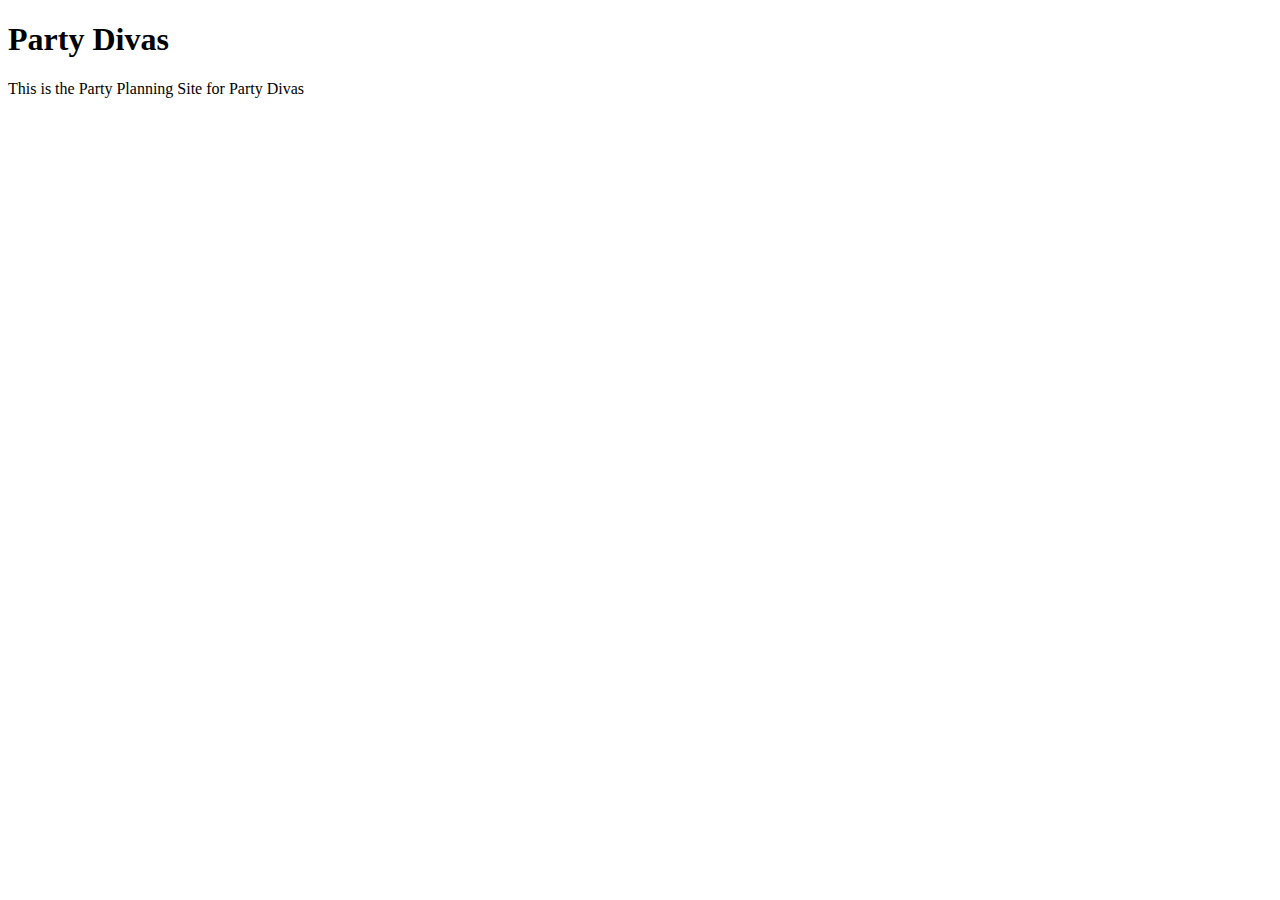
<file: unit_1/index.html>
<!DOCTYPE html>
<html>
	<head>
		<title>Party Divas</title>
		<link rel="stylesheet" type="text/css" href="CSS/style.css">
	</head>
	<body>
		<h1>Party Divas</h1>
		<p>This is the Party Planning Site for Party Divas</p>
	</body>
</html>
</file>
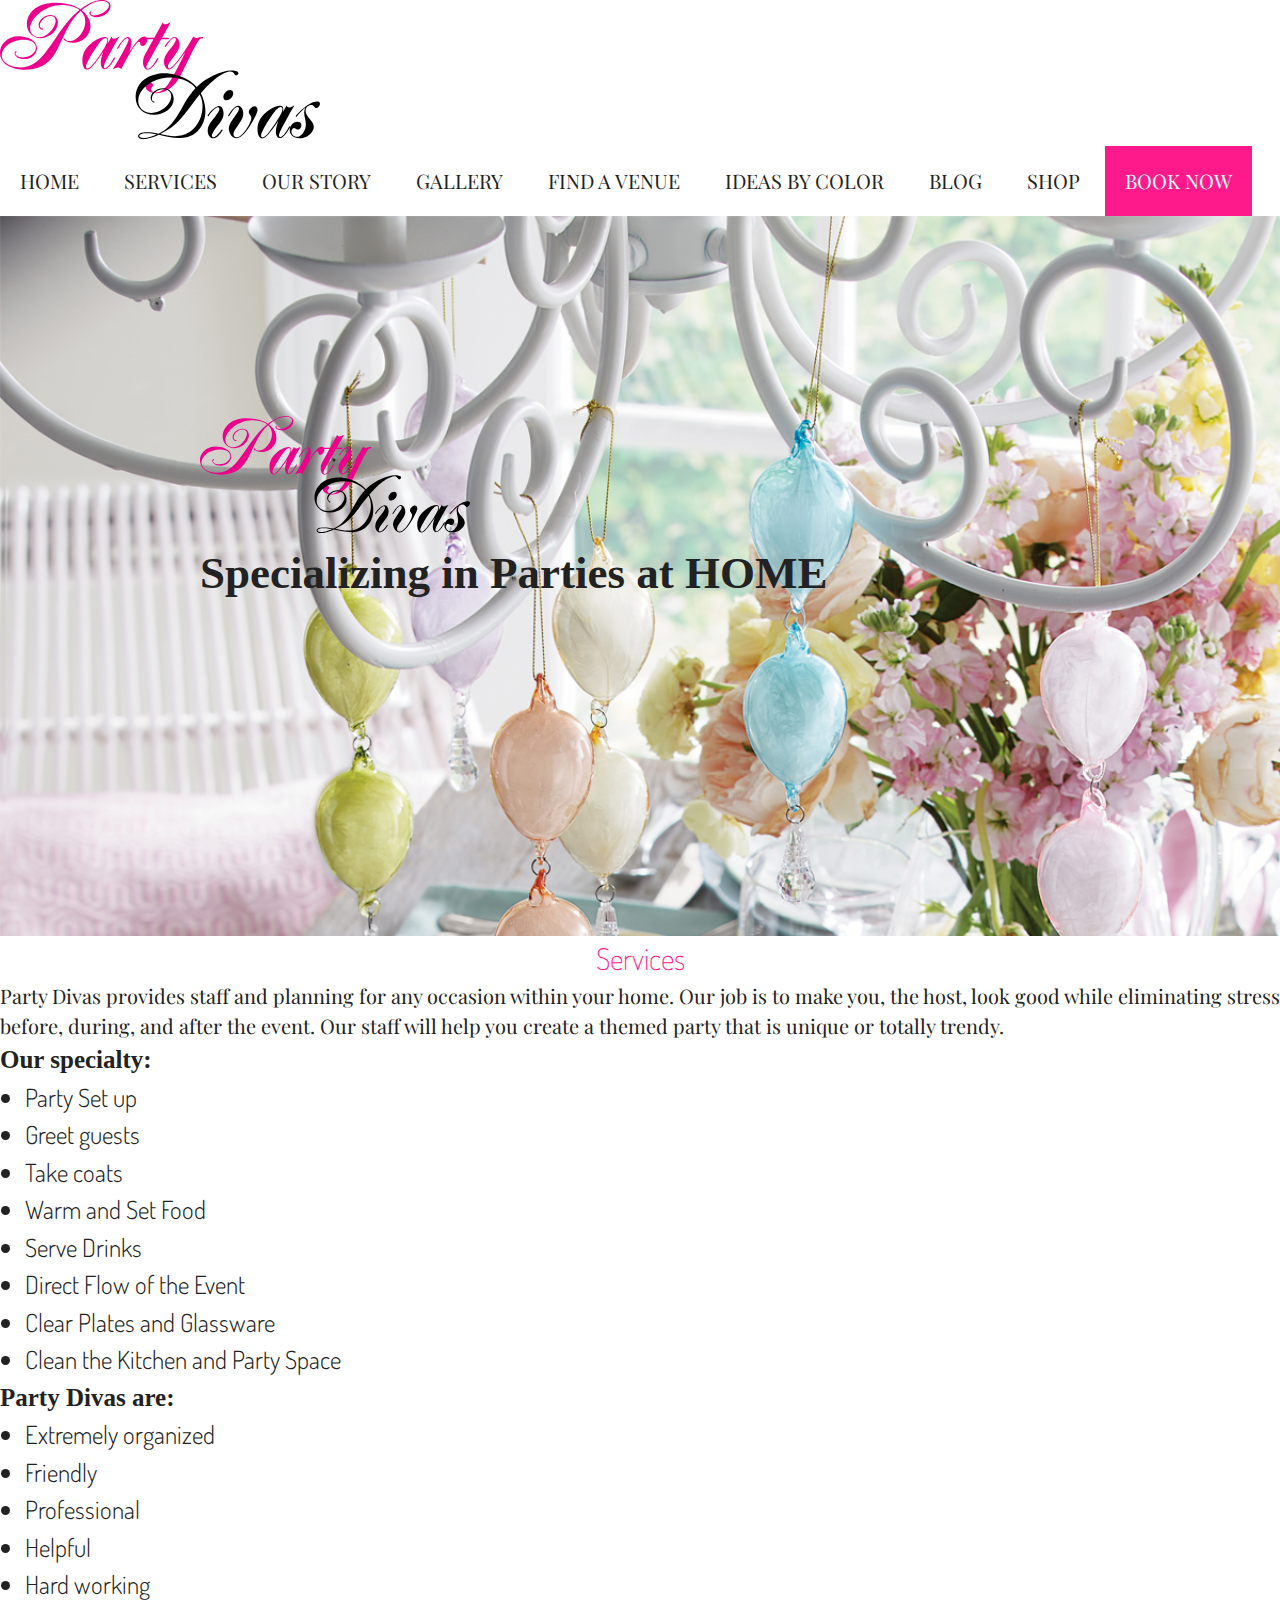
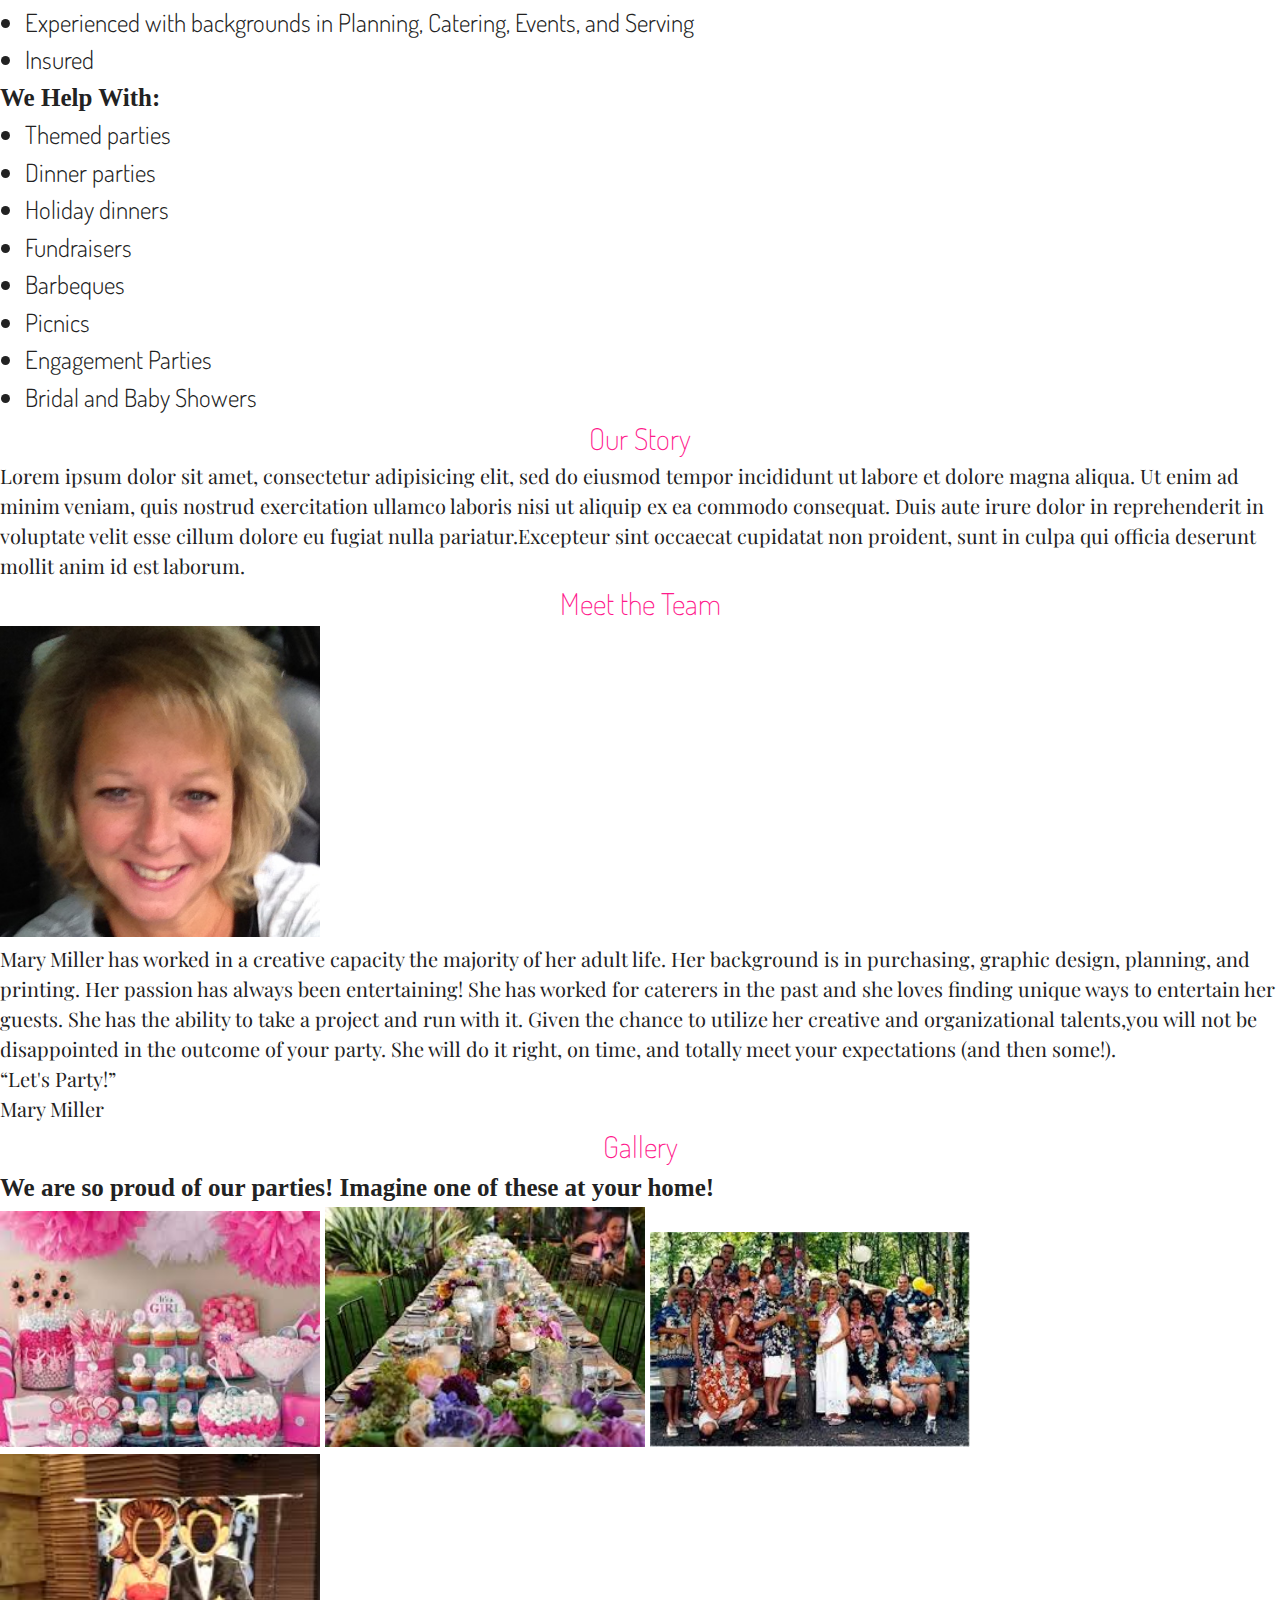
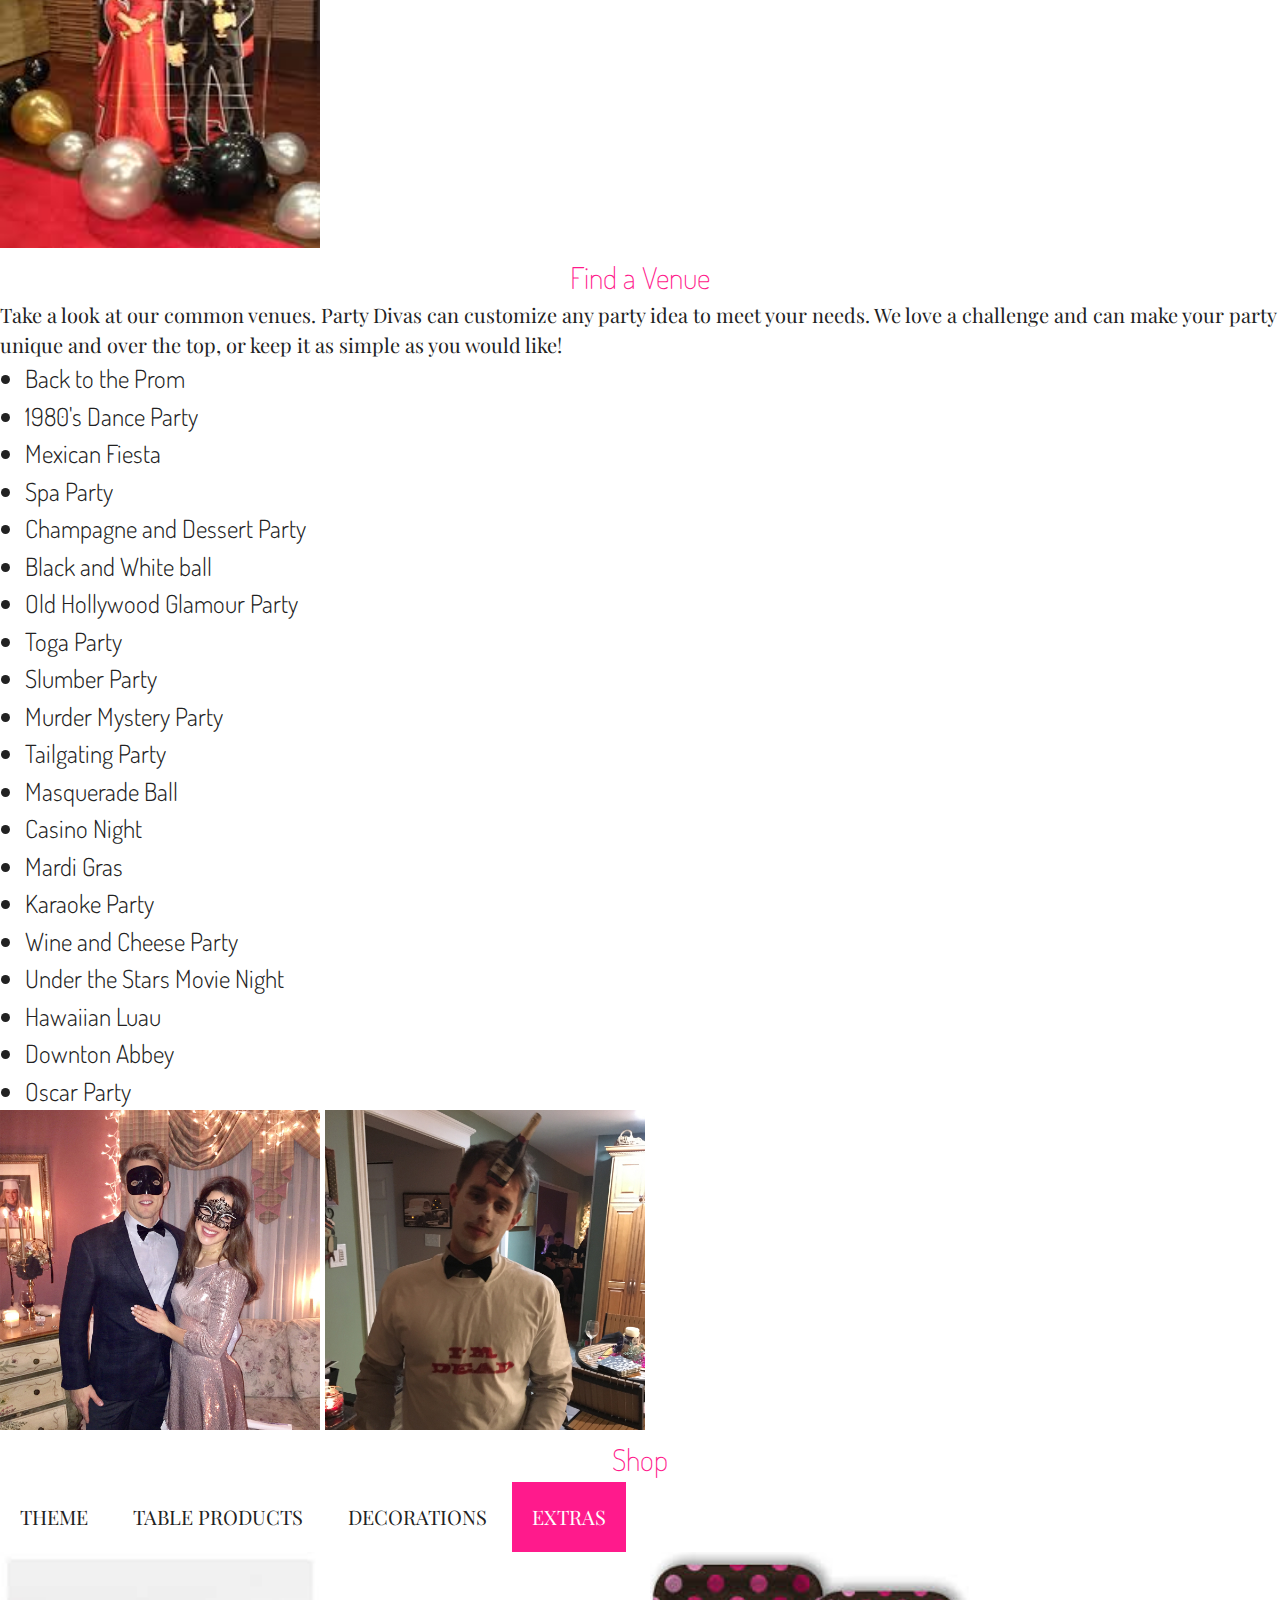
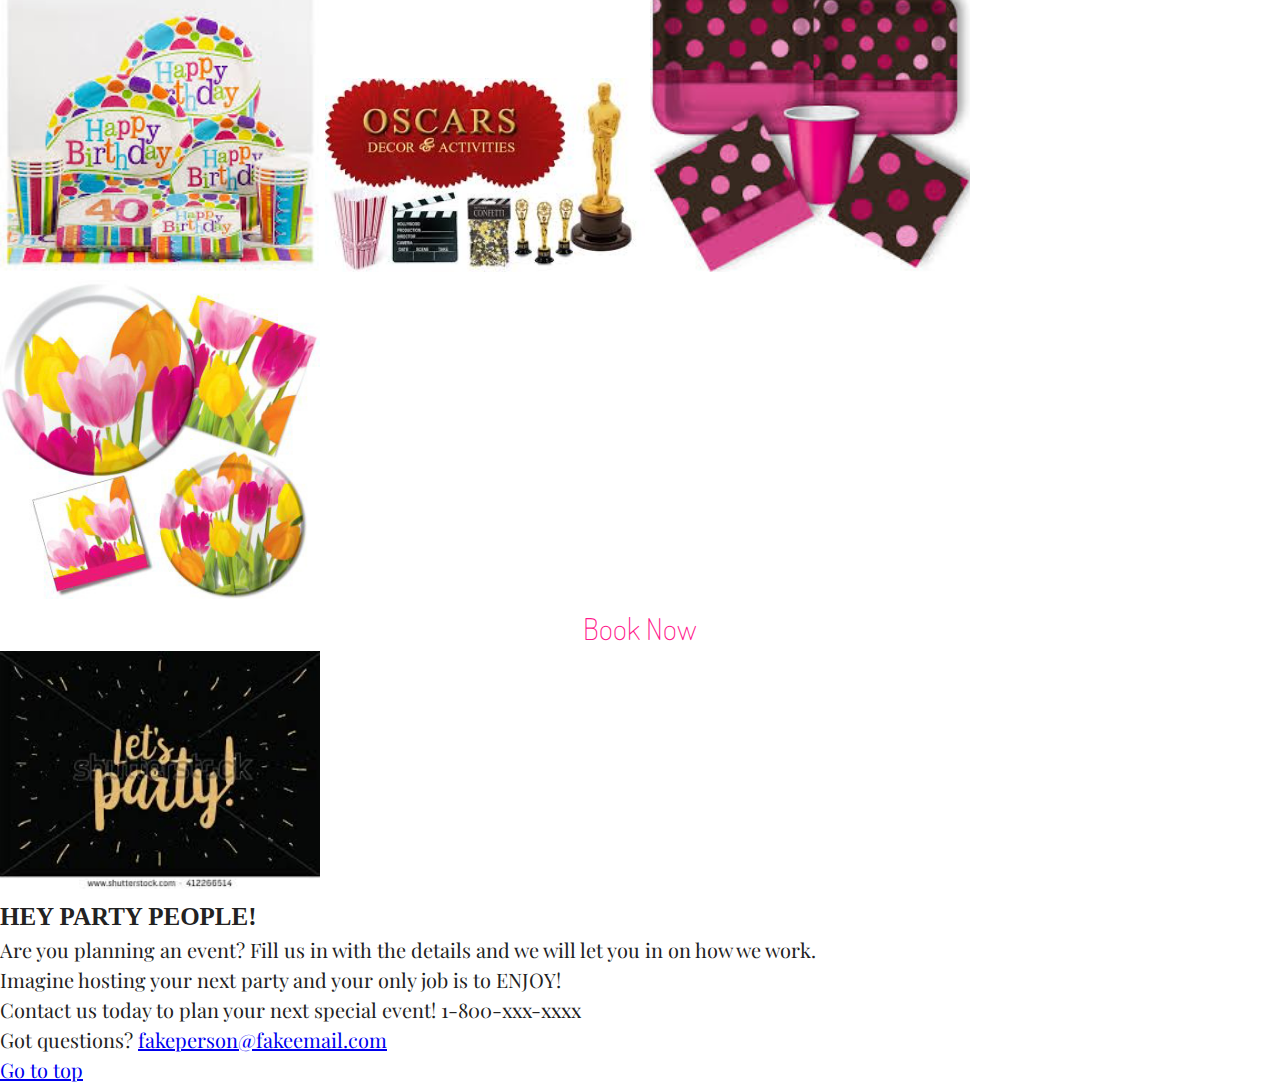
<file: unit_4/index.html>
<!DOCTYPE html>
<html>
<head>
	<title>Party Divas</title>
	<link rel="stylesheet" type="text/css" href="css/style.css">
</head>
<body>
	<header>
		<img src="images/partydivaslogo.svg" alt="party divas logo">
		<nav>
			<a href="#">HOME</a>
			<a href="#">SERVICES</a>
			<a href="#">OUR STORY</a>
			<a href="#">GALLERY</a>
			<a href="#">FIND A VENUE</a>
			<a href="#">IDEAS BY COLOR</a>
			<a href="#">BLOG</a>
			<a href="#">SHOP</a>
			<a href="#">BOOK NOW</a>
		</nav>
	</header>
	<section id="hero">
		<img src="images/partydivaslogo.svg" alt="party divas logo">
		<h1 id="slogan">Specializing in Parties at HOME</h1>
	</section>
	<section id="services">
		<h2>Services</h2>
		<p>Party Divas provides staff and planning for any occasion within your home. Our job is to make you, the host, look good while eliminating stress before, during, and after the event. Our staff will help you create a themed party that is unique or totally trendy.</p>
		<section>
			<h3>Our specialty:</h3>
			<ul>
				<li>Party Set up</li>
				<li>Greet guests</li>
				<li>Take coats</li>
				<li>Warm and Set Food</li>
				<li>Serve Drinks</li>
				<li>Direct Flow of the Event</li>
				<li>Clear Plates and Glassware</li>
				<li>Clean the Kitchen and Party Space</li>
			</ul>
		</section>
		<section>
			<h3>Party Divas are:</h3>
			<ul>
				<li>Extremely organized</li>
				<li>Friendly</li>
				<li>Professional</li>
				<li>Helpful</li>
				<li>Hard working</li>
				<li>Experienced with backgrounds in Planning, Catering, Events, and Serving</li>
				<li>Insured</li>
			</ul>
		</section>
		<section>
			<h3>We Help With:</h3>
			<ul>
				<li>Themed parties</li>
				<li>Dinner parties</li>
				<li>Holiday dinners</li>
				<li>Fundraisers</li>
				<li>Barbeques</li>
				<li>Picnics</li>
				<li>Engagement Parties</li>
				<li>Bridal and Baby Showers</li>
			</ul>
		</section>
	</section>
	<section id="our-story">
		<h2>Our Story</h2>
		<p>Lorem ipsum dolor sit amet, consectetur adipisicing elit, sed do eiusmod
		tempor incididunt ut labore et dolore magna aliqua. Ut enim ad minim veniam,
		quis nostrud exercitation ullamco laboris nisi ut aliquip ex ea commodo
		consequat. Duis aute irure dolor in reprehenderit in voluptate velit esse
		cillum dolore eu fugiat nulla pariatur.Excepteur sint occaecat cupidatat non
		proident, sunt in culpa qui officia deserunt mollit anim id est laborum.</p>
	</section>
	<section id="team">
		<h2>Meet the Team</h2>
		<img id="Owner Photo" src="images/owner_pic.jpg" alt="Owner photo">
		<p>Mary Miller has worked in a creative capacity the majority of her adult life. Her background is in purchasing, graphic design, planning, and printing. Her passion has always been entertaining! She has worked for caterers in the past and she loves finding unique ways to entertain her guests. She has the ability to take a project and run with it. Given the chance to utilize her creative and organizational talents,you will not be disappointed in the outcome of your party. She will do it right, on time, and totally meet your expectations (and then some!).</p>
		<div>
			<q>Let's Party!</q>
			<p>Mary Miller</p>
		</div>
	</section>
	<section id="gallery">
		<h2>Gallery</h2>
		<h3>We are so proud of our parties! Imagine one of these at your home!</h3>
		<img src="images/baby shower.jpg" alt="baby shower party">
		<img src="images/bridal shower.jpg" alt="bridal shower party">
		<img src="images/hawaiian luau.jpg" alt="hawaiian luau party">
		<img src="images/oscars.jpg" alt="oscar party products">
	</section>
	<section id="venue">
		<h2>Find a Venue</h2>
		<p>Take a look at our common venues. Party Divas can customize any party idea to meet your needs. We love a challenge and can make your party unique and over the top, or keep it as simple as you would like!</p>
		<ul>
			<li>Back to the Prom</li>
			<li>1980's Dance Party</li>
			<li>Mexican Fiesta</li>
			<li>Spa Party</li>
			<li>Champagne and Dessert Party</li>
			<li>Black and White ball</li>
			<li>Old Hollywood Glamour Party</li>
			<li>Toga Party</li>
			<li>Slumber Party</li>
			<li>Murder Mystery Party</li>
			<li>Tailgating Party</li>
			<li>Masquerade Ball</li>
			<li>Casino Night</li>
			<li>Mardi Gras</li>
			<li>Karaoke Party</li>
			<li>Wine and Cheese Party</li>
			<li>Under the Stars Movie Night</li>
			<li>Hawaiian Luau</li>
			<li>Downton Abbey</li>
			<li>Oscar Party</li>
		</ul>
		<img src="images/masquerade pic.jpg" alt="masquerade party">
		<img src="images/murder%20mystery.jpg" alt="murder mystery party">
	</section>
	<section id="shop">	
		<h2>Shop</h2>
		<nav>
			<a href="#">THEME</a>
			<a href="#">TABLE PRODUCTS</a>
			<a href="#">DECORATIONS</a>
			<a href="#">EXTRAS</a>
		</nav>
		<img src="images/birthday%20party%20supplies.jpg" alt="birthday party products">
		<img src="images/oscar%20party%20supplies.jpg" alt="oscar party products">
		<img src="images/pink%20party%20supplies.jpg" alt="pink party supplies">
		<img src="images/spring%20plates.jpg" alt="spring party supplies">
	</section>
	<section id="book">
		<h2>Book Now</h2>
		<img id="lets-party" src="images/lets party.jpg" alt="lets party">
		<h3>HEY PARTY PEOPLE!</h3>
		<p>Are you planning an event? Fill us in with the details and we will let you in on how we work.</p>
		<form>
		</form>
	</section>
	<footer>
		<p>Imagine hosting your next party and your only job is to ENJOY!</p>
		<p>Contact us today to plan your next special event! 1-800-xxx-xxxx</p>
		<p>Got questions? <a href="mailto:fakeperson@fakeemail.com">fakeperson@fakeemail.com</a></p>
	</footer>
	<a href="#">Go to top</a>
</body>
</html>
</file>
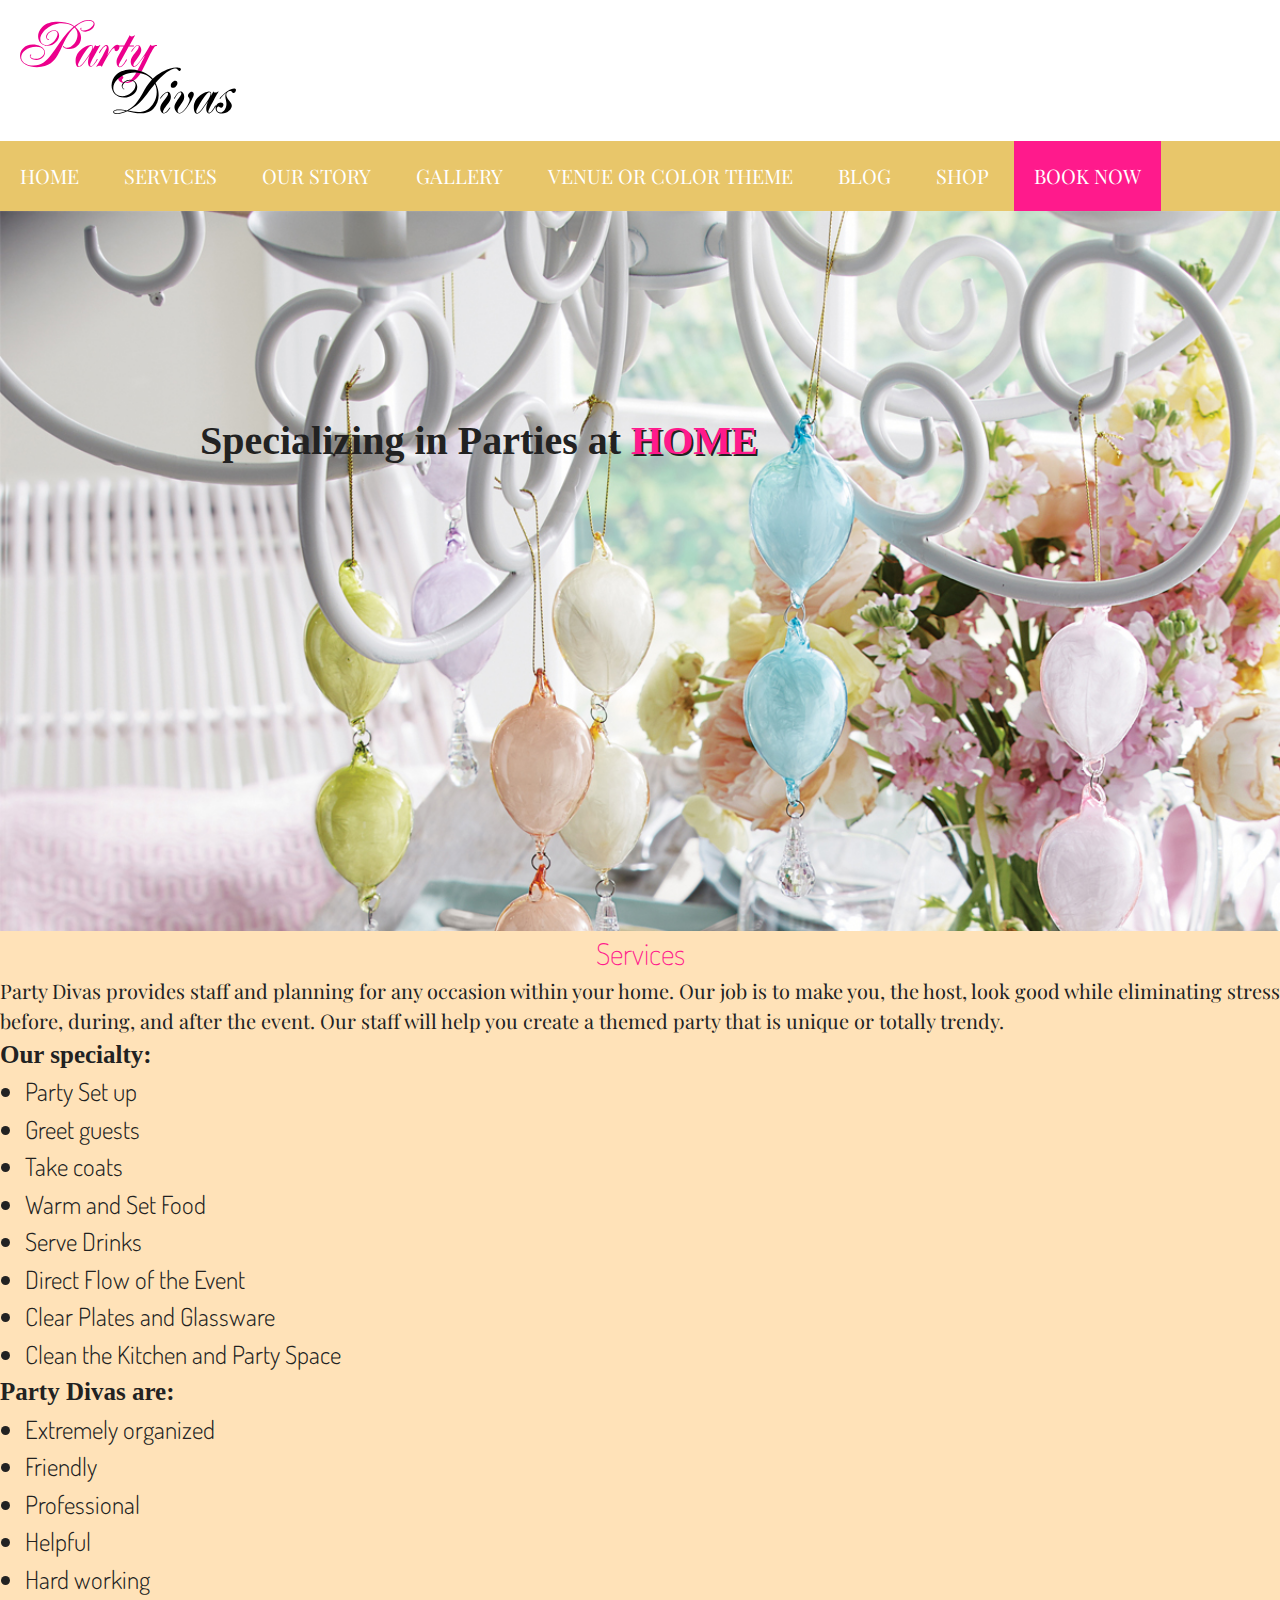
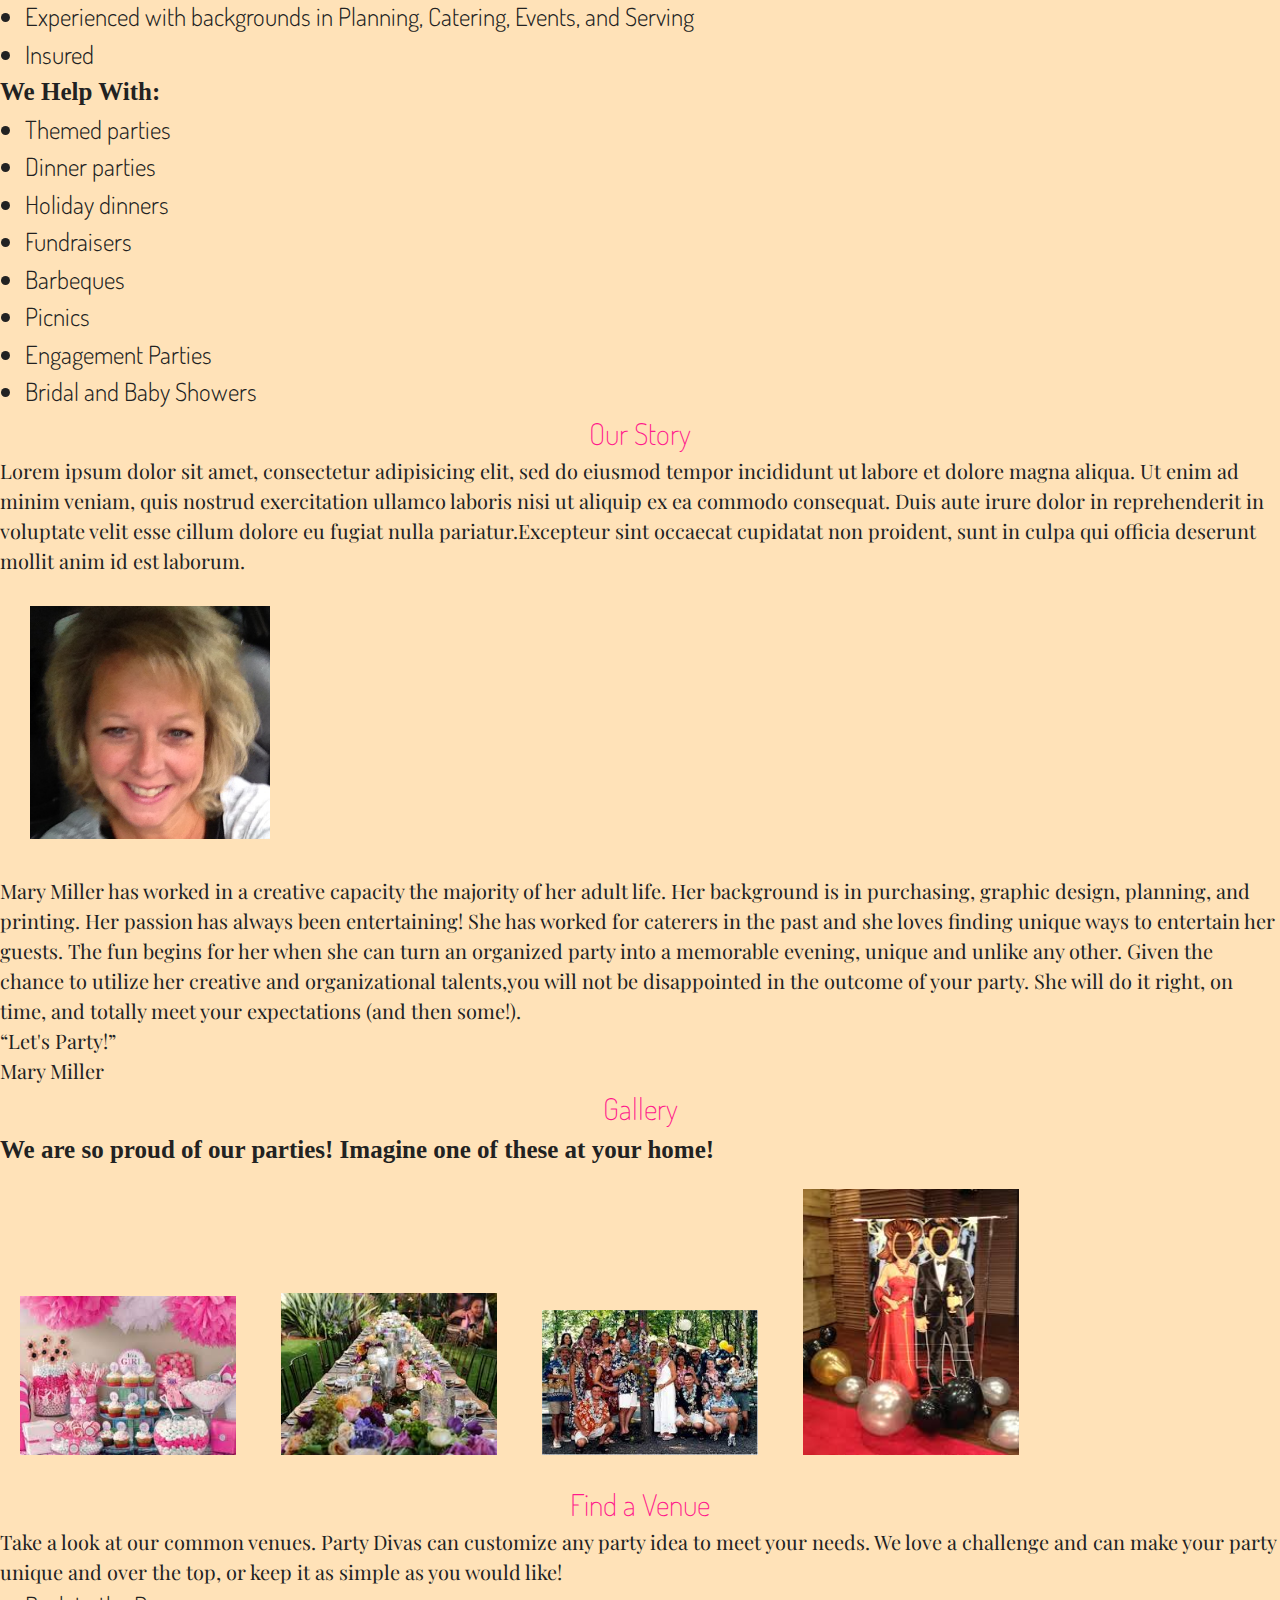
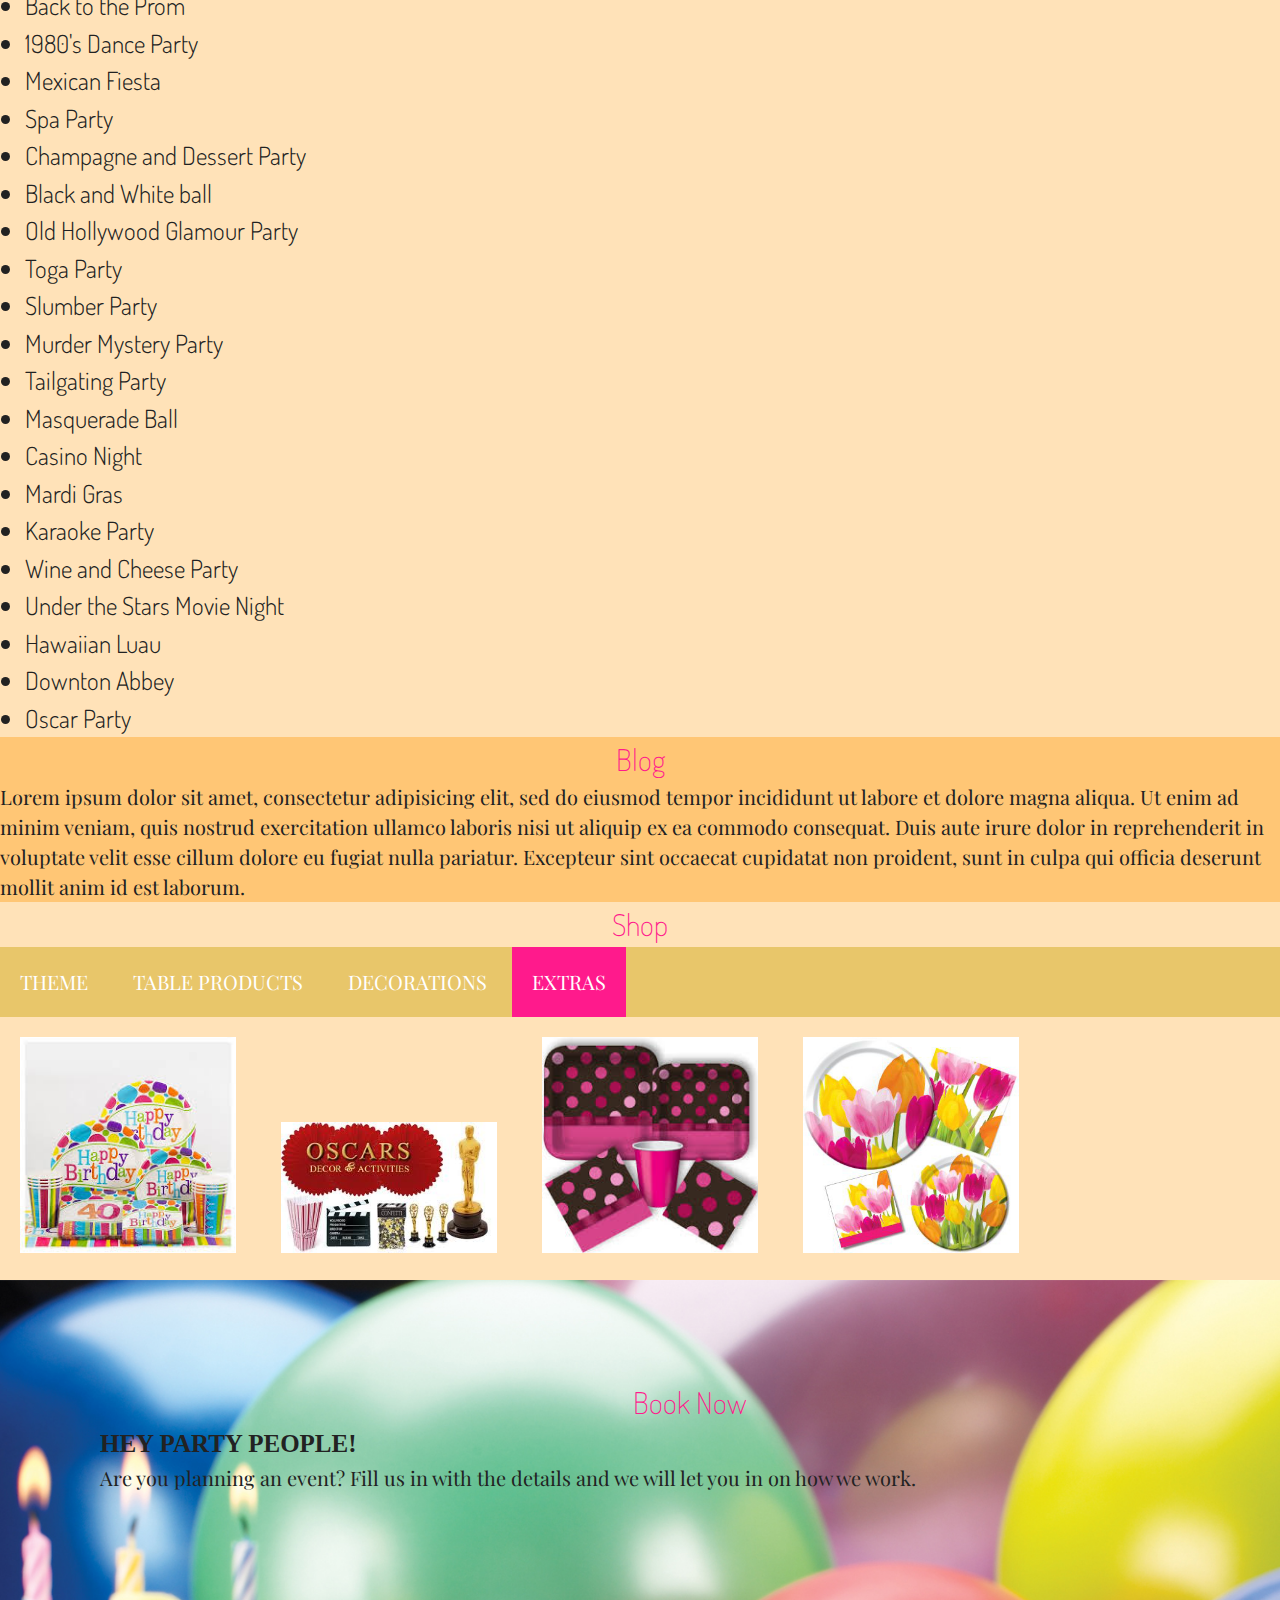
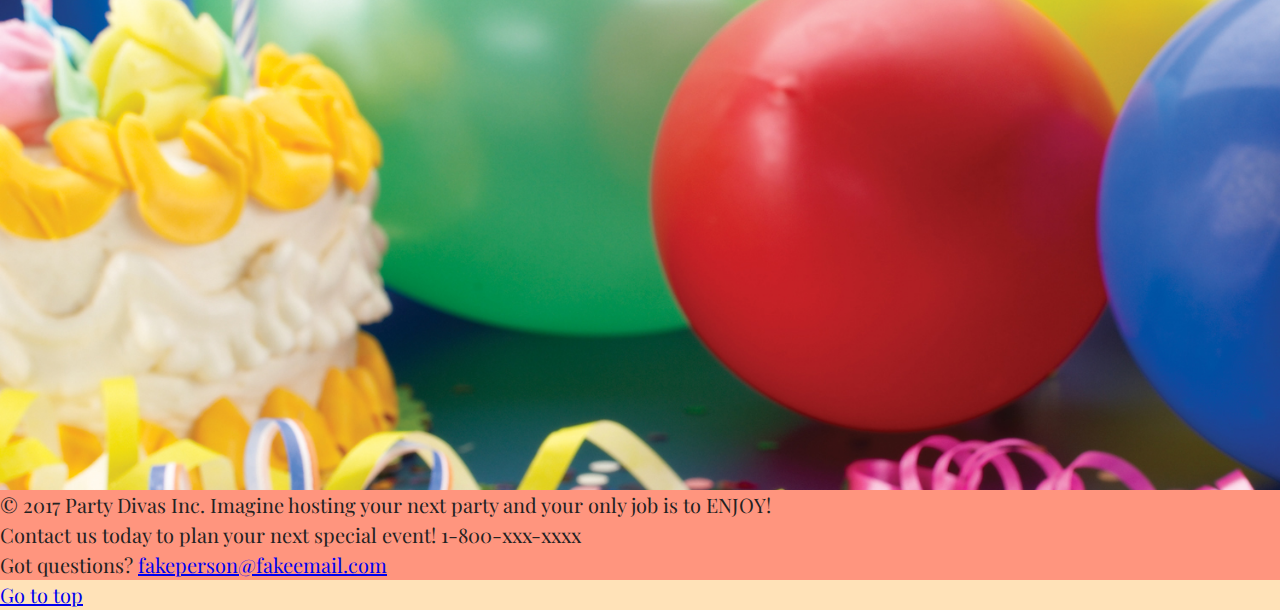
<file: unit_5/index.html>
<!DOCTYPE html>
<html>
<head>
	<title>Party Divas</title>
	<link rel="stylesheet" type="text/css" href="css/style.css">
</head>
<body>

	<header>
		<img id="logo" src="images/partydivaslogo.svg" alt="party divas logo">
		<nav>
		<div id="wrapper">
			<a href="#">HOME</a>
			<a href="#">SERVICES</a>
			<a href="#">OUR STORY</a>
			<a href="#">GALLERY</a>
			<a href="#">VENUE OR COLOR THEME</a>
			<a href="#">BLOG</a>
			<a href="#">SHOP</a>
			<a href="#">BOOK NOW</a>
		</div>
		</nav>
	</header>
	</div>
	<section id="hero">
		<h1 id="slogan">Specializing in Parties at <span>HOME</span></h1>
	</section>
	<section id="services">
		<h2>Services</h2>
		<p>Party Divas provides staff and planning for any occasion within your home. Our job is to make you, the host, look good while eliminating stress before, during, and after the event. Our staff will help you create a themed party that is unique or totally trendy.</p>
		<section>
			<h3>Our specialty:</h3>
			<ul>
				<li>Party Set up</li>
				<li>Greet guests</li>
				<li>Take coats</li>
				<li>Warm and Set Food</li>
				<li>Serve Drinks</li>
				<li>Direct Flow of the Event</li>
				<li>Clear Plates and Glassware</li>
				<li>Clean the Kitchen and Party Space</li>
			</ul>
		</section>
		<section>
			<h3>Party Divas are:</h3>
			<ul>
				<li>Extremely organized</li>
				<li>Friendly</li>
				<li>Professional</li>
				<li>Helpful</li>
				<li>Hard working</li>
				<li>Experienced with backgrounds in Planning, Catering, Events, and Serving</li>
				<li>Insured</li>
			</ul>
		</section>
		<section>
			<h3>We Help With:</h3>
			<ul>
				<li>Themed parties</li>
				<li>Dinner parties</li>
				<li>Holiday dinners</li>
				<li>Fundraisers</li>
				<li>Barbeques</li>
				<li>Picnics</li>
				<li>Engagement Parties</li>
				<li>Bridal and Baby Showers</li>
			</ul>
		</section>
	</section>
	<section id="our-story">
		<h2>Our Story</h2>
		<p>Lorem ipsum dolor sit amet, consectetur adipisicing elit, sed do eiusmod
		tempor incididunt ut labore et dolore magna aliqua. Ut enim ad minim veniam,
		quis nostrud exercitation ullamco laboris nisi ut aliquip ex ea commodo
		consequat. Duis aute irure dolor in reprehenderit in voluptate velit esse
		cillum dolore eu fugiat nulla pariatur.Excepteur sint occaecat cupidatat non
		proident, sunt in culpa qui officia deserunt mollit anim id est laborum.</p>
	</section>
	<section id="team">
		<img id="Owner" src="images/owner_pic.jpg" alt="Owner photo">
		<p>Mary Miller has worked in a creative capacity the majority of her adult life. Her background is in purchasing, graphic design, planning, and printing. Her passion has always been entertaining! She has worked for caterers in the past and she loves finding unique ways to entertain her guests. The fun begins for her when she can turn an organized party into a memorable evening, unique and unlike any other. Given the chance to utilize her creative and organizational talents,you will not be disappointed in the outcome of your party. She will do it right, on time, and totally meet your expectations (and then some!).</p>
		<div>
			<q>Let's Party!</q>
			<p>Mary Miller</p>
		</div>
	</section>
	<section id="gallery">
		<h2>Gallery</h2>
		<h3>We are so proud of our parties! Imagine one of these at your home!</h3>
		<img src="images/babyshower.jpg" alt="baby shower party">
		<img src="images/bridalshower.jpg" alt="bridal shower party">
		<img src="images/hawaiianluau.jpg" alt="hawaiian luau party">
		<img src="images/oscars.jpg" alt="oscar party products">
	</section>
	<section id="venue">
		<h2>Find a Venue</h2>
		<p>Take a look at our common venues. Party Divas can customize any party idea to meet your needs. We love a challenge and can make your party unique and over the top, or keep it as simple as you would like!</p>
		<ul>
			<li>Back to the Prom</li>
			<li>1980's Dance Party</li>
			<li>Mexican Fiesta</li>
			<li>Spa Party</li>
			<li>Champagne and Dessert Party</li>
			<li>Black and White ball</li>
			<li>Old Hollywood Glamour Party</li>
			<li>Toga Party</li>
			<li>Slumber Party</li>
			<li>Murder Mystery Party</li>
			<li>Tailgating Party</li>
			<li>Masquerade Ball</li>
			<li>Casino Night</li>
			<li>Mardi Gras</li>
			<li>Karaoke Party</li>
			<li>Wine and Cheese Party</li>
			<li>Under the Stars Movie Night</li>
			<li>Hawaiian Luau</li>
			<li>Downton Abbey</li>
			<li>Oscar Party</li>
		</ul>
	<aside id="Blog">
		<h2>Blog</h2>
		<p>Lorem ipsum dolor sit amet, consectetur adipisicing elit, sed do eiusmod
		tempor incididunt ut labore et dolore magna aliqua. Ut enim ad minim veniam,
		quis nostrud exercitation ullamco laboris nisi ut aliquip ex ea commodo
		consequat. Duis aute irure dolor in reprehenderit in voluptate velit esse
		cillum dolore eu fugiat nulla pariatur. Excepteur sint occaecat cupidatat non
		proident, sunt in culpa qui officia deserunt mollit anim id est laborum.</p>
	</aside>
	<section id="shop">	
		<h2>Shop</h2>
		<div id="wrapper">
		<nav>
			<a href="#">THEME</a>
			<a href="#">TABLE PRODUCTS</a>
			<a href="#">DECORATIONS</a>
			<a href="#">EXTRAS</a>
		</nav>
		</div>
		<img src="images/birthdaypartysupplies.jpg" alt="birthday party products">
		<img src="images/oscarpartysupplies.jpg" alt="oscar party products">
		<img src="images/pinkpartysupplies.jpg" alt="pink party supplies">
		<img src="images/springplates.jpg" alt="spring party supplies">
	</section>
	<section id="book">
		<h2>Book Now</h2>
		<h3>HEY PARTY PEOPLE!</h3>
		<p>Are you planning an event? Fill us in with the details and we will let you in on how we work.</p>
		<form>
		</form>
	</section>
	<footer>
		<p>&copy; 2017 Party Divas Inc. Imagine hosting your next party and your only job is to ENJOY!</p>
		<p>Contact us today to plan your next special event! 1-800-xxx-xxxx</p>
		<p>Got questions? <a href="mailto:fakeperson@fakeemail.com">fakeperson@fakeemail.com</a></p>
	</footer>
	<a href="#">Go to top</a>
</body>
</html>
</file>
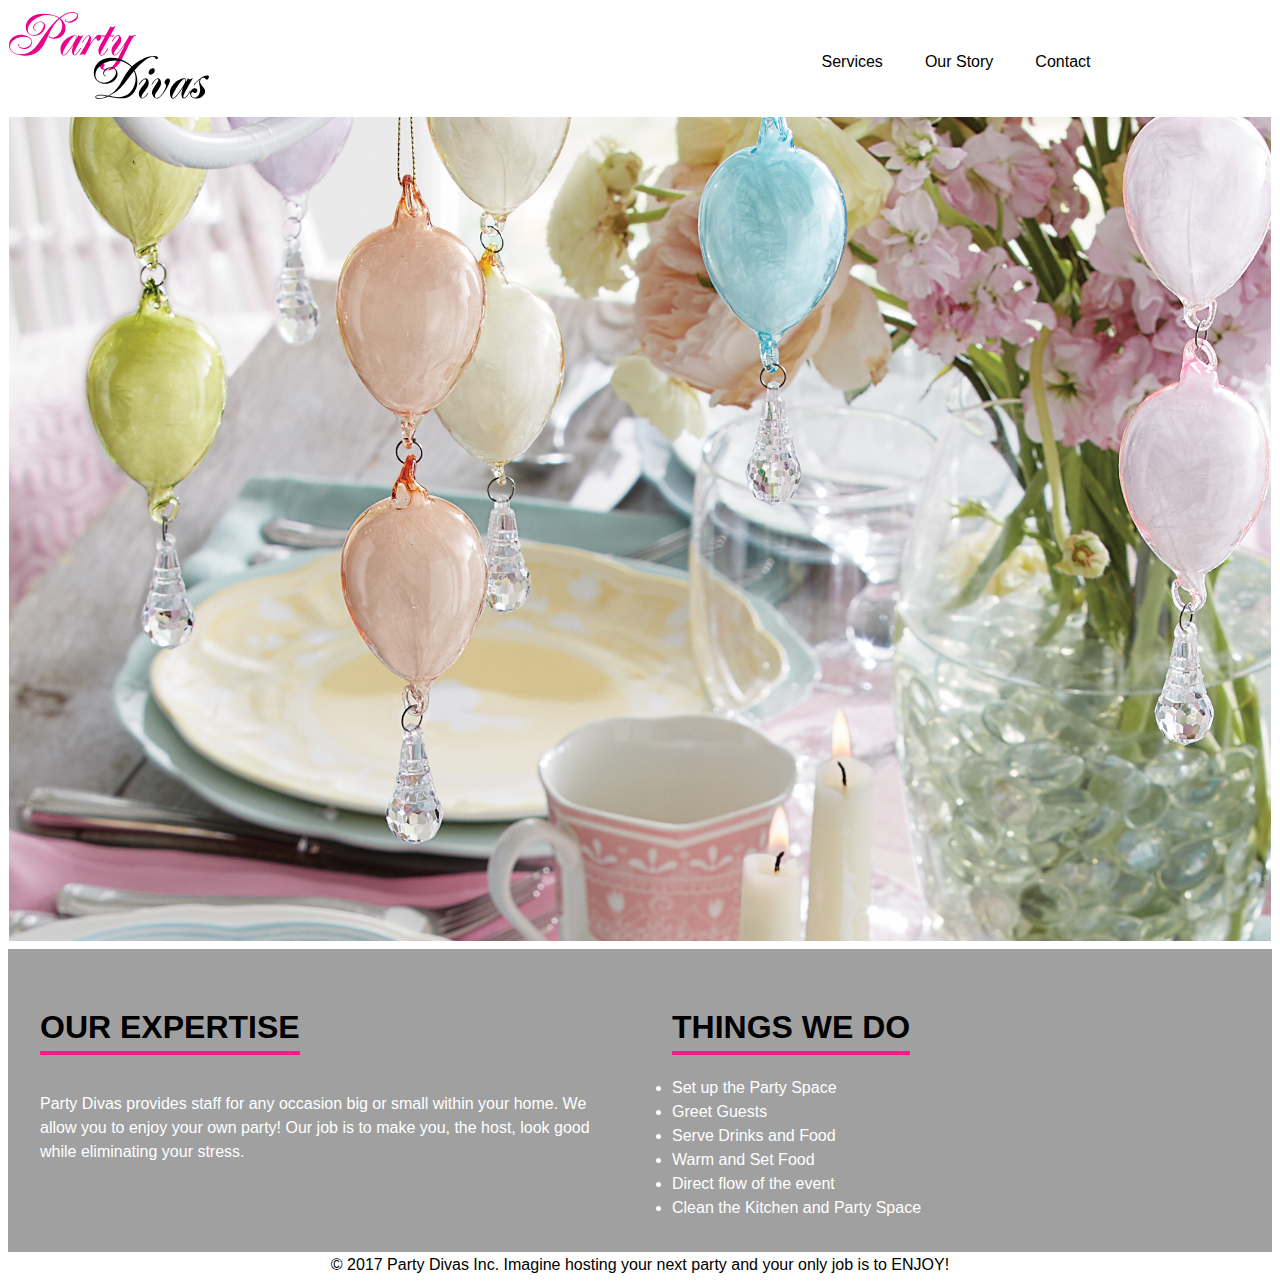
<file: unit_10/email.html>
<!DOCTYPE html>
<html>
<head>
	<title>Divas</title>
</head>
<body>
	<table cellspacing="0" border="0" width="100%" style="font-family: Arimo, sans-serif; font-size: 16px; line-height: 1.5;" border="0" width="100%" >
	<tr>
	<th style="font-size:2em;" align="left"><img src="https://marylenox.github.io/unit_10/images/partydivaslogo.svg" style="width:200px;"></th>
	<td>
	<table cellspacing="40" align="center" border="0">
	<tr>
	<td><a href="#" style="text-decoration:none; color:black;">Services</a>
	<td><a href="#" style="text-decoration:none; color:black;">Our Story</a>
	<td><a href="#" style="text-decoration:none; color:black;">Contact</a>
	</tr>
	</table>
	</td>
	</tr>
	<tr>
	<td colspan="2" align="center">
	<img src="https://marylenox.github.io/unit_10/images/MUL-H2-ColorsofSpring-email.jpg" style="width:100%" alt="homepageimage">
	</td>
	</tr>
	<tr>
	<td style="background:#A0A0A0; color:white; padding:2em;" width="50%" valign="top">
	<h1 style="color:#000000; text-transform: uppercase; border-bottom: 4px solid #ff1a8c; display: inline-block;">Our Expertise</h1>
	<p>Party Divas provides staff for any occasion big or small within your home.  We allow you to enjoy your own party!  Our job is to make you, the host, look good while eliminating your stress.</p>
	</td>
	<td style="background:#A0A0A0; color:white; padding:2em;" width="50%" valign="top">
	<h1 style="color:#000000; text-transform: uppercase; border-bottom: 4px solid #ff1a8c; display: inline-block;">Things we do</h1>
	<li>Set up the Party Space</li>
	<li>Greet Guests</li>
	<li>Serve Drinks and Food</li>
	<li>Warm and Set Food</li>
	<li>Direct flow of the event</li>
	<li>Clean the Kitchen and Party Space</li>
	<tr>
	<td align="center" colspan="2">&copy; 2017 Party Divas Inc. Imagine hosting your next party and your only job is to ENJOY!</td>
	</tr>


</body>
</html>
</file>
<file: unit_1/CSS/style.css>
body{
	/*background: "spring_home.jpg";*/
	background: "spring_home.jpg";
	background-size: cover;
	backface-visibility:
	opacity: 10;
}
h1{
	/*color: black;
	color: black;
	text-align: left;
	font-size: 25pt;
	font-family: "Poppi-Residenz";
}

slogan{
	text-align: right;
	font-size: 14pt;
	font-family: "Times New Roman";
	color: black;
}
</file>
<file: unit_4/css/style.css>
@import url('https://fonts.googleapis.com/css?family=Dosis:200');
@import url('https://fonts.googleapis.com/css?family=Playfair+Display:400,700');
* {margin:0;padding:0;box-sizing:border-box;}
body {
	color: #222222;
	font-family: 'Playfair Display', serif;
	font-size:20px;
	line-height: 1.5;
}

#hero{
	background-image: url("../images/spring_home.jpg");
	background-size: cover;
	font-weight: bold;
	height: 80vh;
	padding:10em 0 0 10em;
}

h1{
	font-size: 2.25em;
}

h2{
	font-family: 'Dosis', sans-serif;
	font-size: 1.5em;
	font-weight: 200;
	color: #ff1a8c;
	text-align: center;
}

h3{
	font-family: "Minion Pro", serif;
	font-size: 1.25em;
}

li{
	font-family: 'Dosis', sans-serif;
	font-weight: 300;
}

nav a{
	color: inherit;
	text-decoration: none;
	display: inline-block;
	padding: 1em;
}
nav a:last-of-type{
	background:#ff1a8c;
	color:#fff;
}
ul{
	font-size: 1.25em;
	padding-left:1em;
}
img{
	width: 25%;
}

#slogan{
	text-align: left;
	font-family: "Times New Roman", Times, serif;
}
.logo {
	font-size:2em;
	
}
</file>
<file: unit_5/css/style.css>
@import url('https://fonts.googleapis.com/css?family=Dosis:200');
@import url('https://fonts.googleapis.com/css?family=Playfair+Display:400,700');
* {margin:0;padding:0;box-sizing:border-box;}
body {
	color: #222222;
	font-family: 'Playfair Display', serif;
	font-size:20px;
	line-height: 1.5;
}
#wrapper{
	background-color: #E8C66A;
}

#hero{
	background-color: #FFED74;
	background-image: url("../images/spring_home.jpg");
	background-size: cover;
	font-weight: bold;
	height: 80vh;
	padding:10em 0 0 10em;
}

h1{
	font-size: 2em;
}

h2{
	font-family: 'Dosis', sans-serif;
	font-size: 1.5em;
	font-weight: 200;
	color: #ff1a8c;
	text-align: center;
}

h3{
	font-family: "Minion Pro", serif;
	font-size: 1.25em;
}

li{
	font-family: 'Dosis', sans-serif;
	font-weight: 300;
}

nav a{
	color: #FFFFFF;
	display: inline-block;
	text-decoration: none;
	padding: 1em;

}
nav a:last-of-type{
	background:#ff1a8c;
	color:#fff;
}

ul{
	font-size: 1.25em;
	padding-left:1em;
}

#logo{
	width: 20%;
}

img{
	width: 20%;
	padding: 1em;
}

#Owner{
	width: 300px;
	padding: 30px;
}

#book{
	background-image: url("../images/bdparty.jpg");
	background-size: cover;
	height: 90vh;
	padding:5em 0 0 5em;
}

#slogan{
	text-align: left;
	font-family: "Times New Roman", Times, serif;
}

span{
	color: #ff1a8c;
	text-shadow: 2px 2px #222222;
}

section{
	background-color: #FFE2B8;
}

aside{
	background-color: #FFC675;
}

footer{
	background-color: #FF957E;
}
</file>
